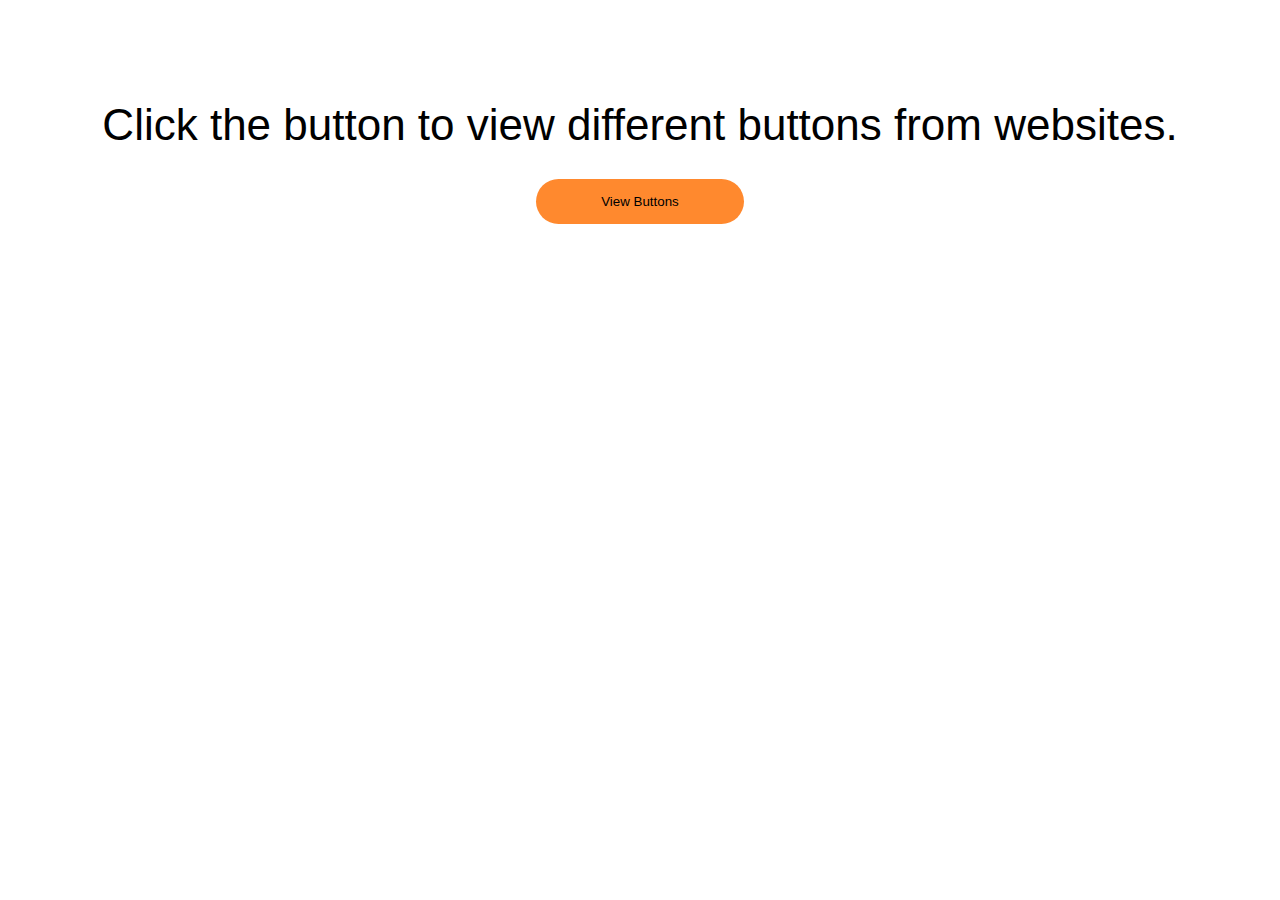
<file: index.html>
<!DOCTYPE html>
<html>
  <head>
    <title>
      home
    </title>
    <link rel="stylesheet" href="styles/header.css">
    <link rel="stylesheet" href="styles/home-button.css">
  </head>

  <body>
    <h1 class="header">
      Click the button to view different buttons from websites.
    </h1>

  <form>
    <button class="home-button">
      <a href="/website_/buttons.html">
        View Buttons
      </a>
    </button>

  </form>
  </body>
</html>
</file>
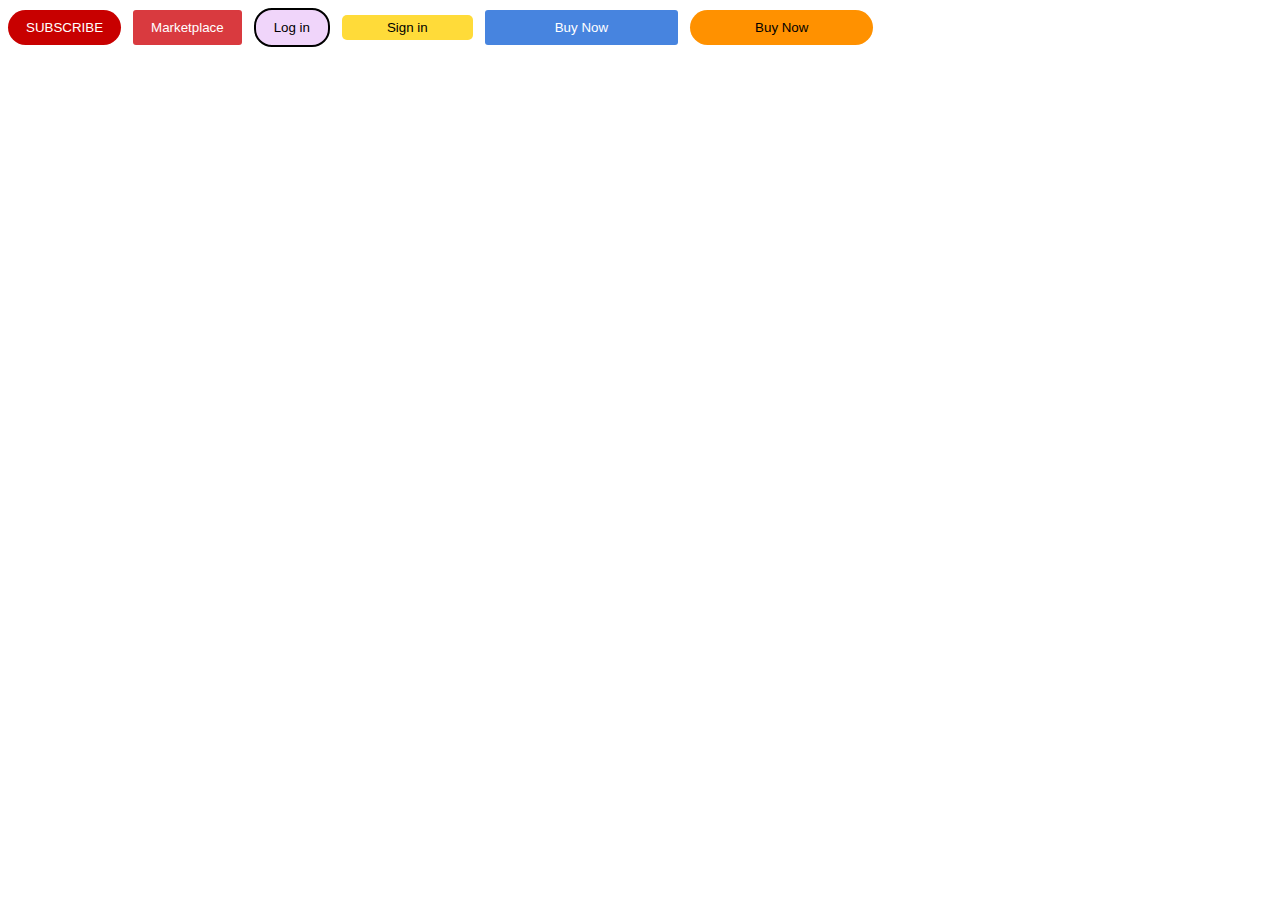
<file: buttons.html>
<!DOCTYPE html>
<html>
  <head>
    <title>
      Buttons
    </title>
    <link rel="stylesheet" href="styles/buttons.css">
  </head>

  <body>
    <button class="subscribe">
      SUBSCRIBE
    </button>

    <button class="market">
      Marketplace
    </button>

    <button class="login">
      Log in
    </button>

    <button class="sign-in">
      Sign in
    </button>

    <button class="buy-now">
      Buy Now
    </button>

    <button class="buy-now-2">
      Buy Now
    </button>
  </body>
</html>
</file>
<file: styles/header.css>
.header {
    font-family: Arial;
    font-weight: normal;
    text-align: center;
    margin-top:100px;
    font-size: 44px;
}
</file>
<file: styles/home-button.css>
.home-button {
    text-align: center;
    margin: auto;
    display: flex;
    background-color: rgb(255, 137, 46);
    border: none;
    padding-top: 15px;
    padding-bottom: 15px;
    padding-left: 65px;
    padding-right: 65px;
    border-radius: 25px;
}
a {
    text-decoration: none;
    color: black;
}
a:hover {
    text-decoration: underline;
    color: red;
}
</file>
<file: styles/buttons.css>
.subscribe {
    background-color: rgb(200, 0, 0);
    color: white;
    border: none;
    padding-top: 10px;
    padding-bottom: 10px;
    padding-left: 18px;
    padding-right: 18px;
    border-radius: 18px;
    margin-right: 8px;
    transition: opacity 0.15s;
    }
.subscribe:hover {
    cursor: pointer;
    opacity: 0.8
}
.subscribe:active {
    opacity: 0.5;
}

.market {
    background-color: rgb(217, 58, 63);
    color: white;
    border: none;
    padding-top: 10px;
    padding-bottom: 10px;
    padding-left: 18px;
    padding-right: 18px;
    margin-right: 8px;
    transition: background-color 0.15s;
    border-radius: 3px;
}
.market:hover {
    cursor: pointer;
    opacity: 0.9;
}
.market:active {
    background-color: rgb(238, 46, 53);
}

.login {
    background-color: rgb(234, 172, 255);
    padding-top: 10px;
    padding-bottom: 10px;
    padding-left: 18px;
    padding-right: 18px;
    background-color: rgb(240, 213, 250);
    border-radius: 18px;
    border-style: solid;
    border-color: black;
    transition: background-color 0.15s;
    margin-right: 8px;
}
.login:hover {
    background-color: white;
    cursor: pointer;
}
.sign-in {
    background-color: rgb(255, 219, 57);
    border: none;
    padding-top: 5px;
    padding-bottom: 5px;
    padding-left: 45px;
    padding-right: 45px;
    border-radius: 5px;
    margin-right: 8px;
}
.sign-in:hover {
    cursor: pointer;
    text-decoration: underline;
    text-decoration-color: rgb(195, 47, 24);
}
.buy-now {
    background-color: rgb(71, 132, 223);
    color: white;
    border: none;
    padding-top: 10px;
    padding-bottom: 10px;
    padding-left: 70px;
    padding-right: 70px;
    border-radius: 3px;
    transition: opacity 0.15s;
    margin-right: 8px;
}
.buy-now:hover {
    cursor: pointer;
    opacity: 0.8;
}
.buy-now:active {
    background-color: rgb(21, 80, 168);
}
.buy-now-2 {
    background-color: rgb(255, 145, 0);
    border: none;
    padding-top: 10px;
    padding-bottom: 10px;
    border-radius: 18px;
    padding-left: 65px;
    padding-right: 65px;
}
.buy-now-2:hover {
    cursor: pointer;
    background-color: rgb(255, 128, 0);
}
</file>
